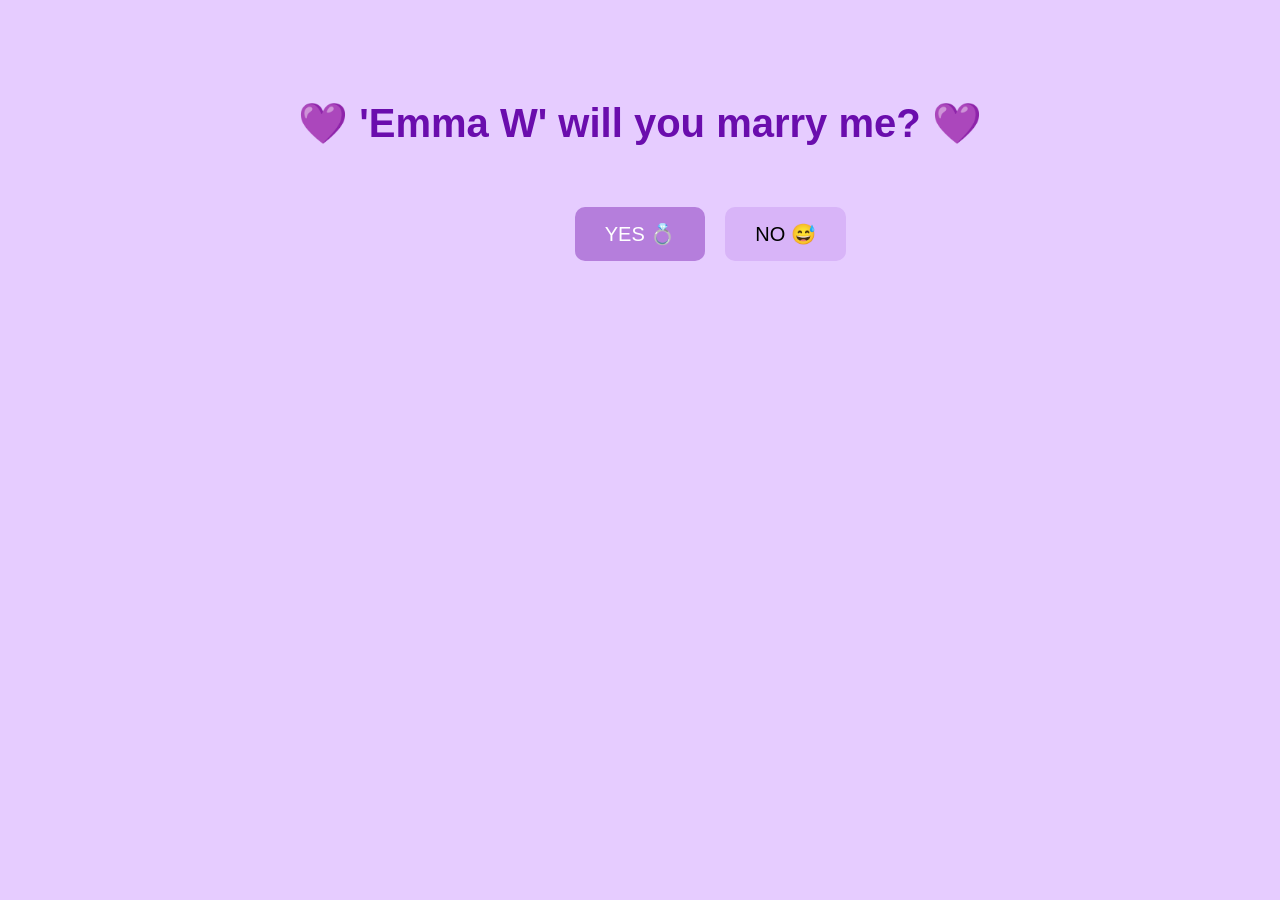
<file: templates/index.html>
<!DOCTYPE html>
<html>
<head>
    <title>Important Question</title>
    <link rel="stylesheet" href="/static/style.css">
</head>
<body>

<h1>💜 'Emma W' will you marry me? 💜</h1>

<div class="buttons">
    <button id="yesBtn" onclick="goYes()">YES 💍</button>
    <button id="noBtn">NO 😅</button>
</div>

<script src="/static/script.js"></script>

</body>
</html>
</file>
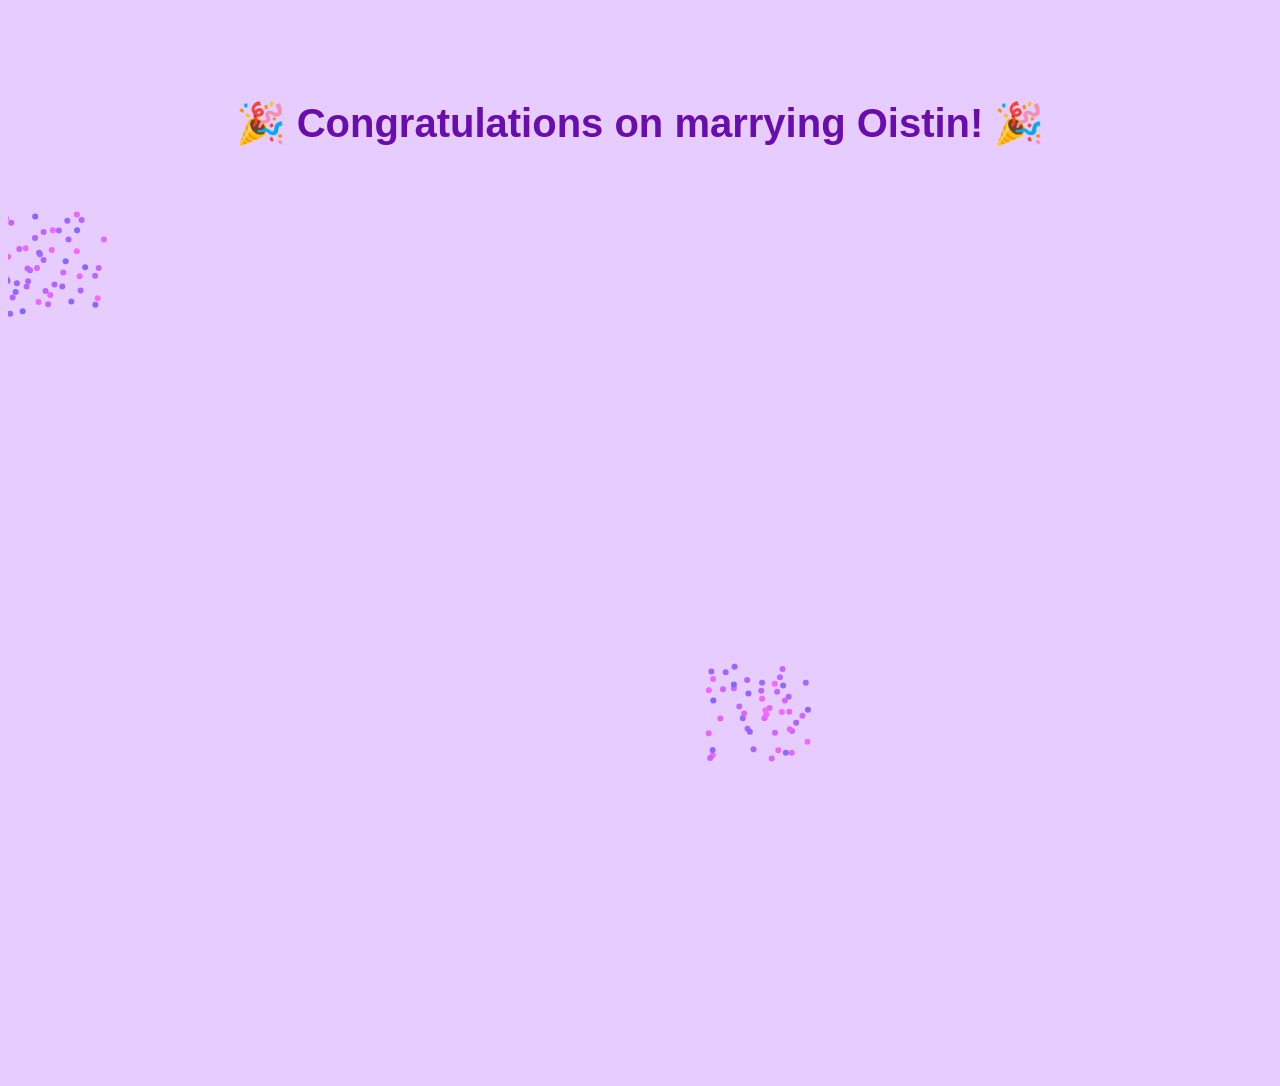
<file: templates/celebrate.html>
<!DOCTYPE html>
<html>
<head>
    <title>Congratulations!</title>
    <link rel="stylesheet" href="/static/style.css">
</head>
<body>

<h1 class="celebrate-text">🎉 Congratulations on marrying Oistin! 🎉</h1>

<canvas id="fireworks"></canvas>

<script>
const canvas = document.getElementById("fireworks");
const ctx = canvas.getContext("2d");

canvas.width = window.innerWidth;
canvas.height = window.innerHeight;

function random(min, max) {
    return Math.random() * (max - min) + min;
}

function drawFirework() {
    let x = random(0, canvas.width);
    let y = random(0, canvas.height);

    for (let i = 0; i < 50; i++) {
        ctx.fillStyle = `hsl(${random(250, 300)}, 100%, 70%)`;
        ctx.beginPath();
        ctx.arc(x + random(-50, 50), y + random(-50, 50), 3, 0, Math.PI * 2);
        ctx.fill();
    }
}

setInterval(drawFirework, 500);
</script>

</body>
</html>
</file>
<file: static/style.css>
body {
    background-color: #e6ccff;
    text-align: center;
    font-family: Arial;
}

h1 {
    margin-top: 100px;
    font-size: 40px;
    color: #6a0dad;
}

.buttons {
    margin-top: 50px;
}

button {
    padding: 15px 30px;
    font-size: 20px;
    margin: 10px;
    border: none;
    border-radius: 10px;
    cursor: pointer;
}

#yesBtn {
    background-color: #b57edc;
    color: white;
}

#noBtn {
    background-color: #d8b4f8;
    position: absolute;
}
</file>
